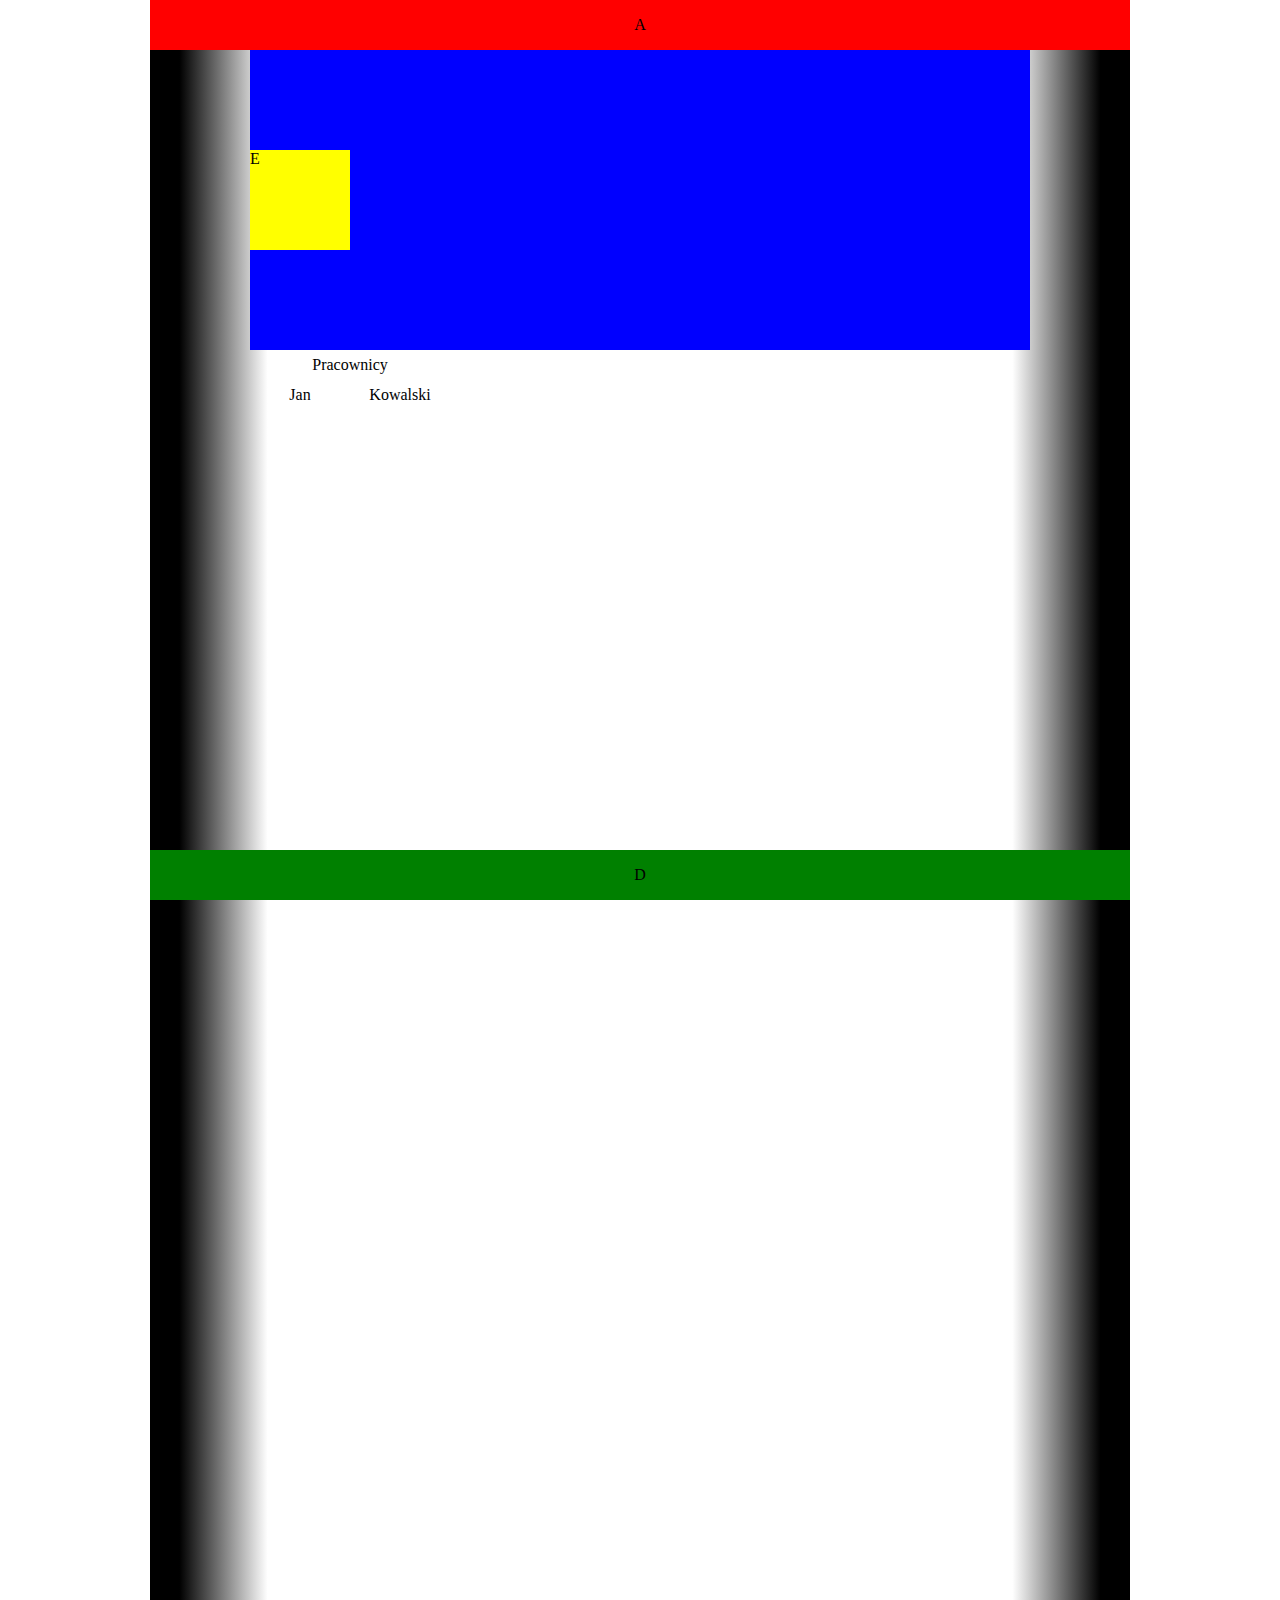
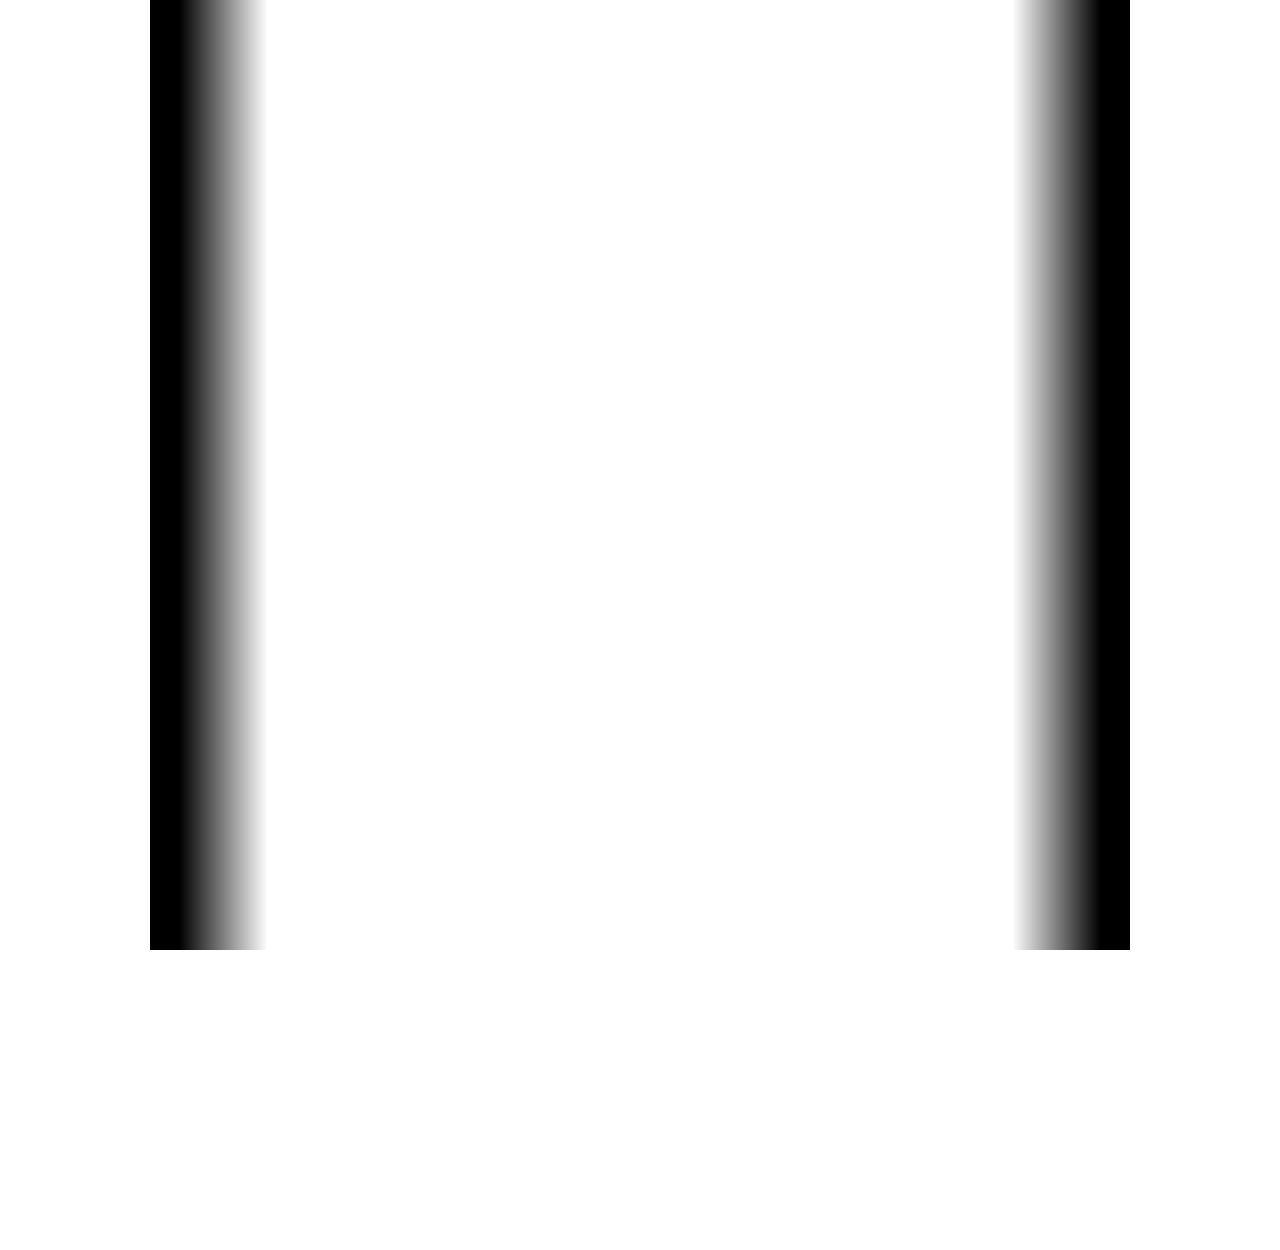
<file: CSSkub/page.html>
<!DOCTYPE html>
<html lang="en">
<head>
    <meta charset="UTF-8">
    <meta http-equiv="X-UA-Compatible" content="IE=edge">
    <meta name="viewport" content="width=device-width, initial-scale=1.0">
    <link rel="stylesheet" href="style.css">
    <title>Page</title>
</head>
<body>
    <header>
        <p class="a">A</p>
    </header>
    <div class="page">
        <div class="element-c">
            <div class="element-e">E</div>
        </div>
        <div class="wrap">
            <div class="element-f">
                <p>Pracownicy</p>
                <p>Jan</p>
                <p>Kowalski</p>
        </div>
        </div>
    <footer>
        <p class="d">D</p>
    </footer>
</body>
</html>
</file>
<file: CSSkub/style.css>
body {
    margin: 0cm;
}
header, footer{
    display: flex;
    background-color: red;
    height: 50px;
    width: calc(100% - 300px);
    justify-content: center;
    position: fixed;
    top: 0;
    z-index: 2;
    left: 50%;
    transform: translateX(-50%);
}

footer {
    background-color: green;
    top: auto;
    bottom: 0;
    position: fixed;
}

.page {
    width: calc(100% - 300px);
    margin-inline: auto;
    min-height: 2500px;
    background: rgb(0,0,0);
    background: linear-gradient(90deg, rgba(0,0,0,1) 0%, rgba(0,0,0,1) 1%, rgba(0,0,0,1) 3%, rgba(255,255,255,1) 12%, rgba(255,255,255,1) 17%, rgba(255,255,255,1) 21%, rgba(255,255,255,1) 24%, rgba(255,255,255,1) 30%, rgba(255,255,255,1) 38%, rgba(255,255,255,1) 49%, rgba(255,255,255,1) 59%, rgba(255,255,255,1) 66%, rgba(255,255,255,1) 72%, rgba(255,255,255,1) 76%, rgba(255,255,255,1) 81%, rgba(255,255,255,1) 88%, rgba(0,0,0,1) 97%, rgba(0,0,0,1) 100%);
    position: relative;
}
.element-c {
    margin-top: 50px;
    height: 300px;
    width: calc(100% - 200px);
    margin-inline: auto;
    background-color: blue;
    position: relative;
}

.element-e {
    width: 100px;
    position: absolute;
    top: 50%;
    transform: translateY(-50%);
    height: 100px;
    margin: 0 auto;
    background-color: yellow;
    cursor: pointer;
    animation: run 3s infinite alternate;
    animation-play-state: paused;
}
.element-e:hover {
    animation-play-state: running;
}
@-webkit-keyframes run {
    0% {

      left: 0;
    }
    100% {
      left: calc(100% - 100px);
    }
}

.wrap {
    width: calc(100% - 200px);
    margin-inline: auto;
}
.element-f {
    display:grid;
    grid-template-columns: repeat(2, 100px);
    grid-template-rows: repeat(7, 30px);
    width: 100%;
    height: 100%;
    position: absolute;
    z-index: 1;
    place-items: center;
}
.element-f p:first-child {
    grid-row: 1/2;
    grid-column: 1/3;
}
</file>
